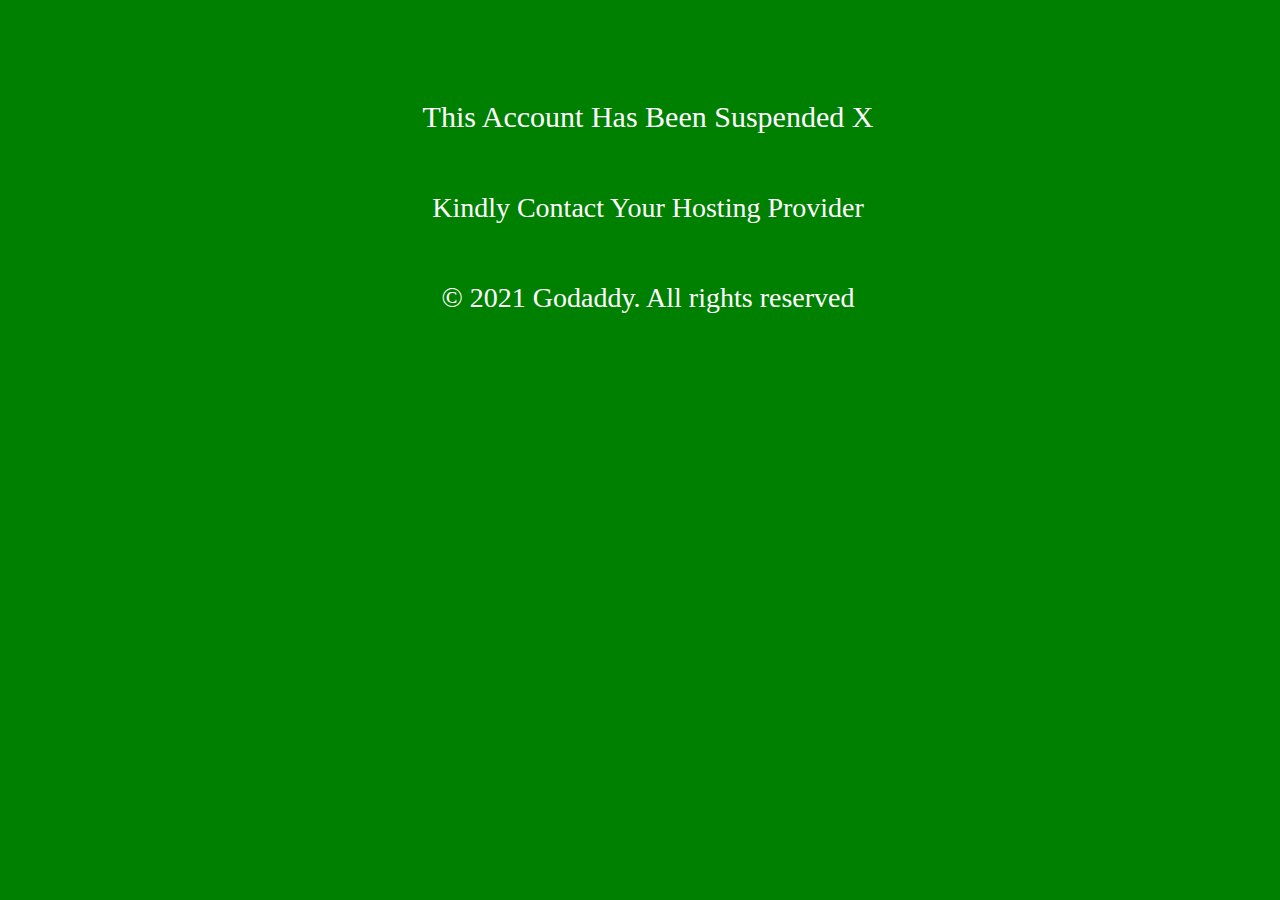
<file: index---.html>
<html><head>
<meta http-equiv="content-type" content="text/html; charset=UTF-8"></head>
    <body cz-shortcut-listen="true" style="width: 100%;height: 560px;background: green;color: #fff;">
        <div>
            <div style="text-align: center;font-size: 30px;margin-top: 100px;">This Account Has Been Suspended X</div>
            <br>
            <div style="font-size: 28px;text-align: center;margin-top: 40px;">Kindly Contact Your Hosting Provider</div>
            <br>
            <div style="font-size: 28px;text-align: center;margin-top: 40px;">© 2021 Godaddy. All rights reserved </div>
        </div>
    
</body></html>
</file>
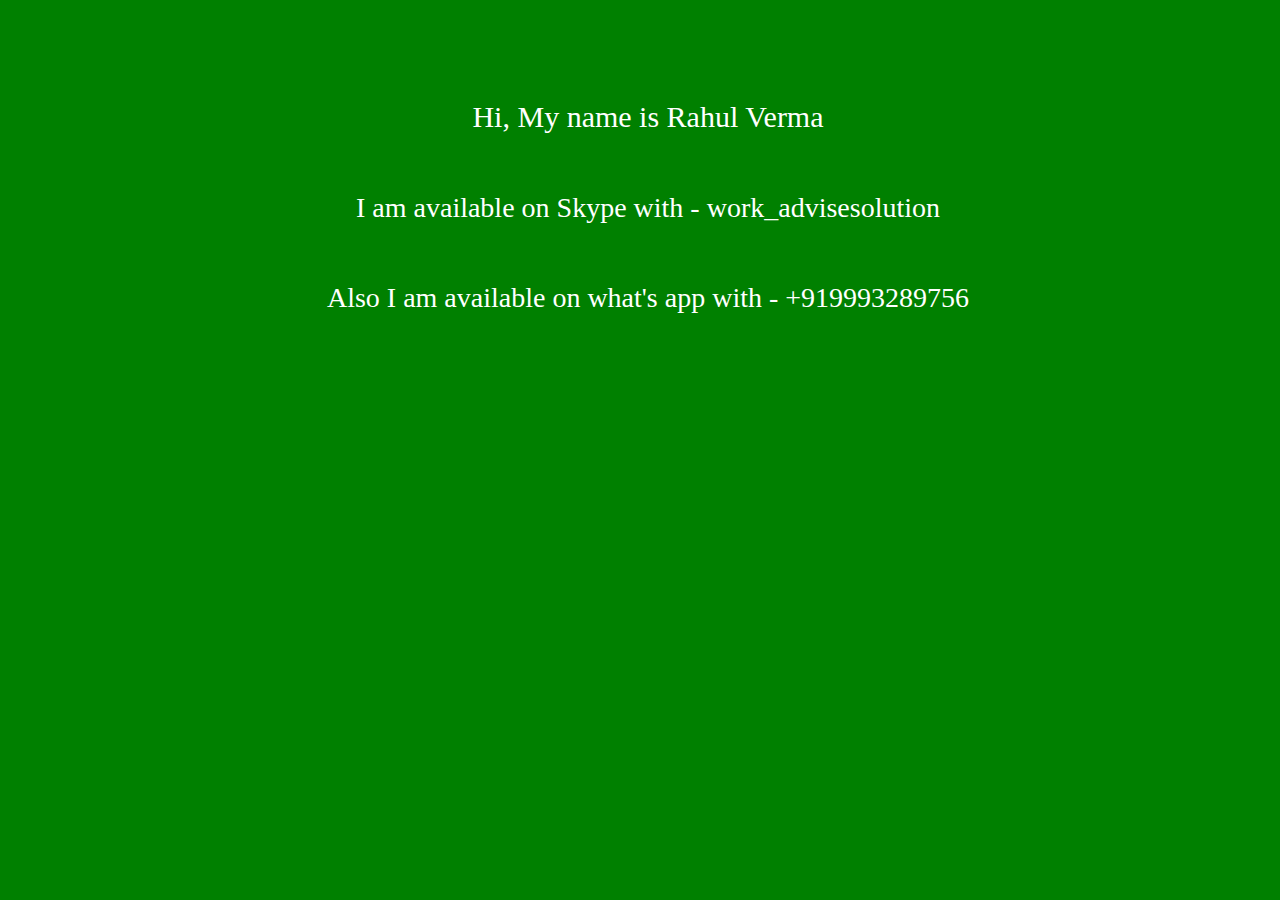
<file: profiles.html>
<html><head>
<meta http-equiv="content-type" content="text/html; charset=UTF-8"></head>
    <body cz-shortcut-listen="true" style="width: 100%;height: 560px;background: green;color: #fff;">
        <div>
            <div style="text-align: center;font-size: 30px;margin-top: 100px;">Hi, My name is Rahul Verma</div>
            <br>
            <div style="font-size: 28px;text-align: center;margin-top: 40px;">I am available on Skype with - work_advisesolution</div>
            <br>
            <div style="font-size: 28px;text-align: center;margin-top: 40px;">Also I am available on what's app with - +919993289756</div>
        </div>
    
</body></html>
</file>
